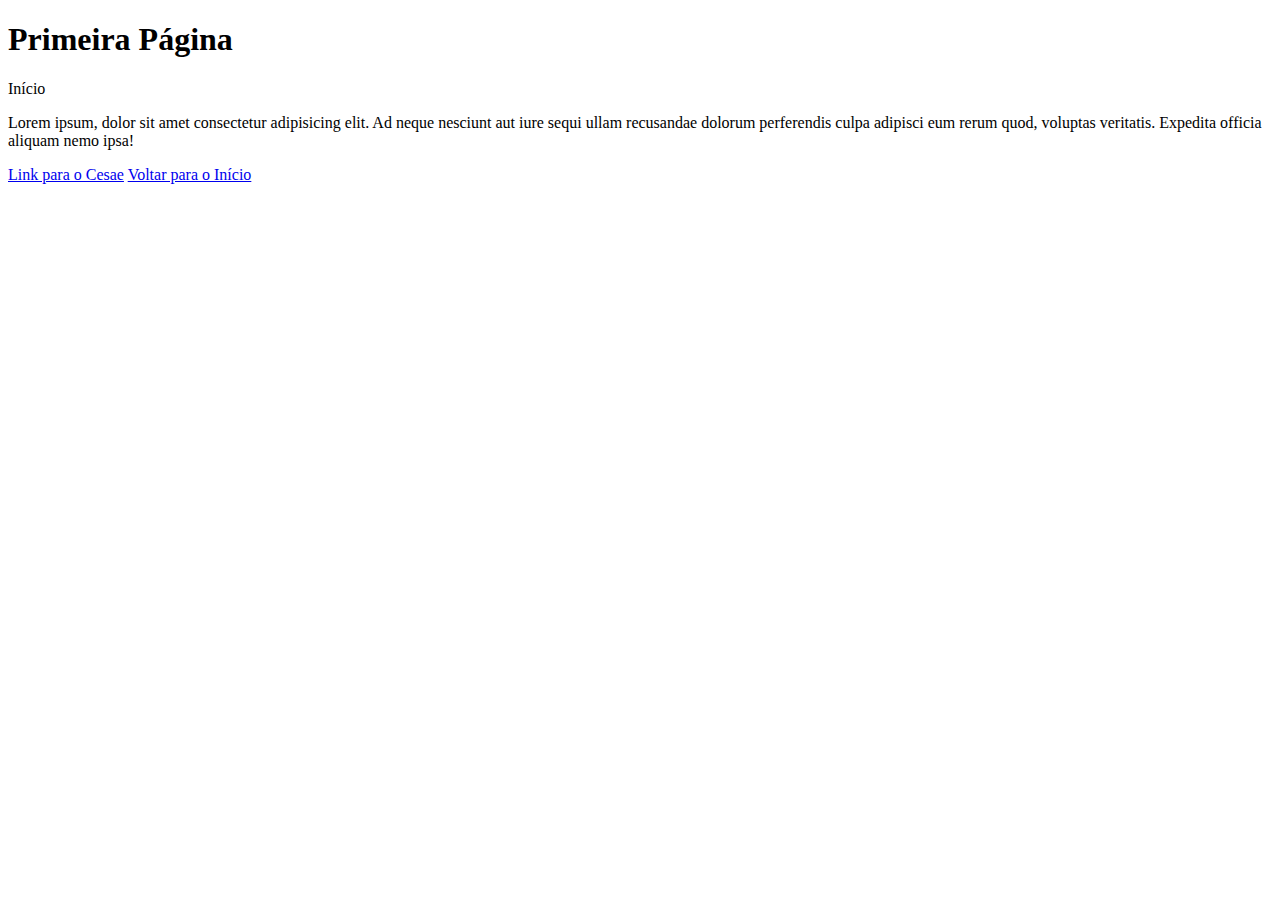
<file: ProgramacaoWeb/FichaPratica01/index.html>
<!DOCTYPE html>
<html lang="en">
<head>
    <meta charset="UTF-8">
    <meta name="viewport" content="width=device-width, initial-scale=1.0">
    <title>Document</title>
</head>
<body>
    <h1>Primeira Página</h1>
    <a name="Topo">Início</a>
    <p>Lorem ipsum, dolor sit amet consectetur adipisicing elit. Ad neque nesciunt aut iure sequi ullam recusandae dolorum perferendis culpa adipisci eum rerum quod, voluptas veritatis. Expedita officia aliquam nemo ipsa!</p>

    <a href= https://cesaedigital.pt/fldrSite/default.aspx target="_blank"> Link para o Cesae</a>

    
    <a href="#Topo">Voltar para o Início</a>

</body>
</html>
</file>
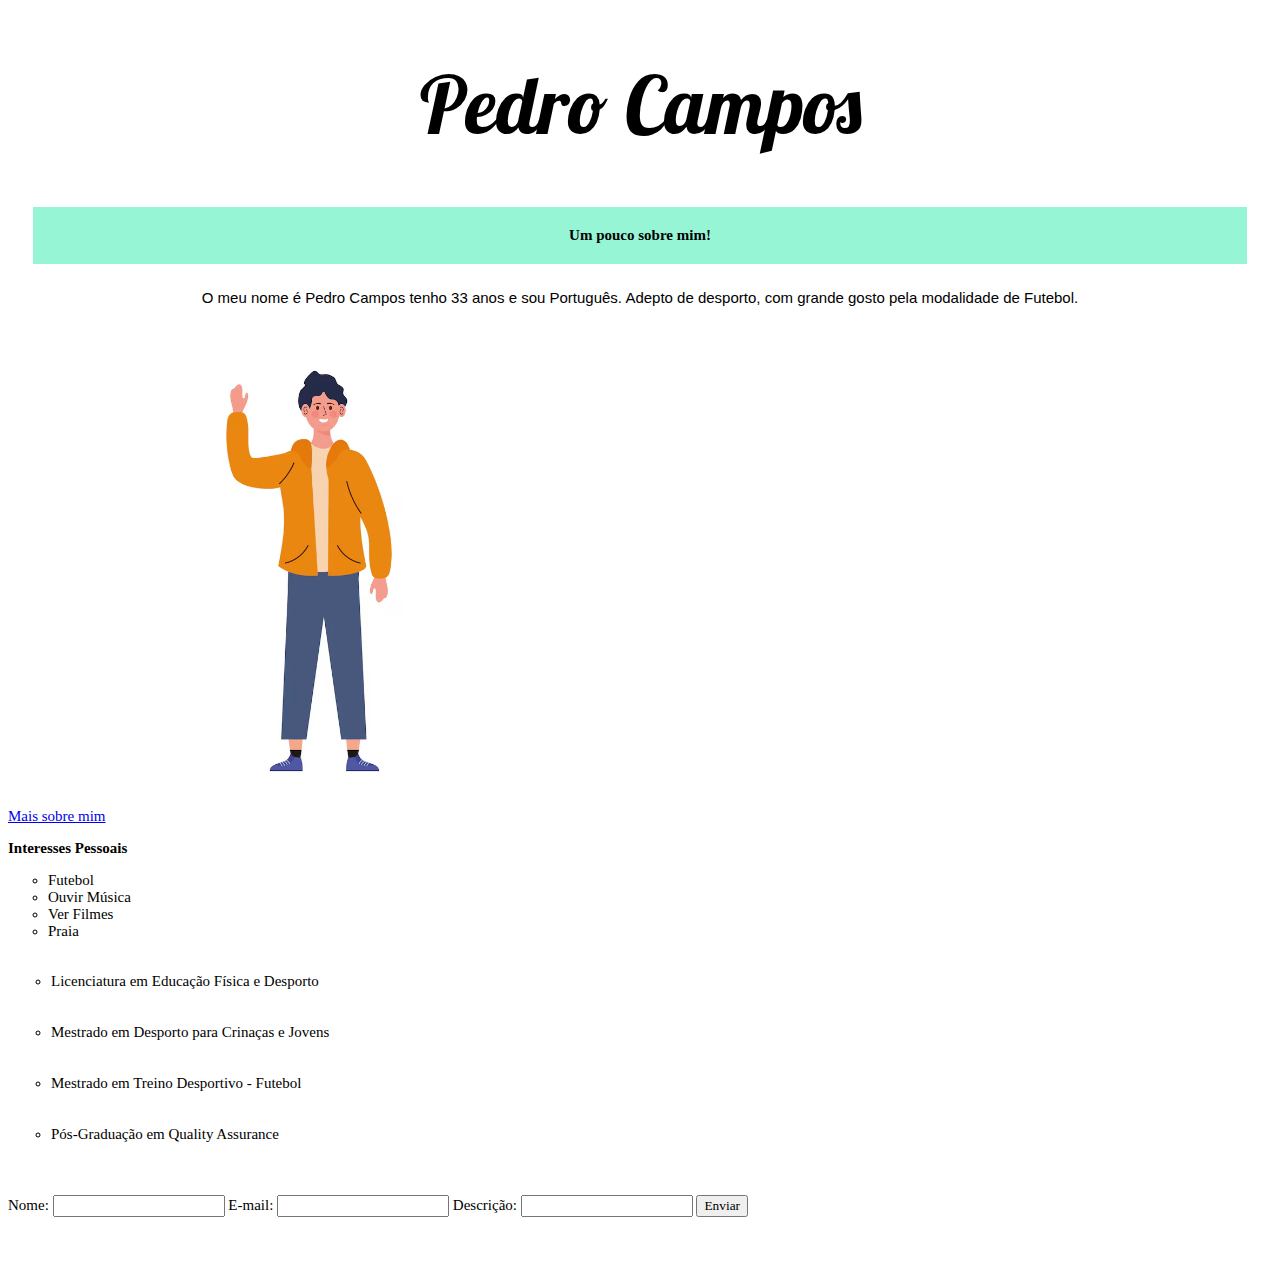
<file: ProgramacaoWeb/FichaPratica02/index.html>
<!DOCTYPE html>
<html lang="pt">

<head>
    <meta charset="UTF-8">
    <meta name="viewport" content="width=device-width, initial-scale=1.0">
    <title>Página Pessoal</title>
    <link rel="stylesheet" href="style.css">

    <!-- Link para a fonte do Google Fonts -->
    <link rel="preconnect" href="https://fonts.googleapis.com">
    <link rel="preconnect" href="https://fonts.gstatic.com" crossorigin>
    <link href="https://fonts.googleapis.com/css2?family=Dancing+Script:wght@400..700&family=Lobster&display=swap"
        rel="stylesheet">
</head>



<div>
<body>
    <h1>Pedro Campos</h1>
    <!-- Parágrafo onde criamos um ID -->
    <p id="me"> <b>Um pouco sobre mim!</b> </p>
    <!-- Parágrafo onde criamos uma classe  -->
    <p class="aboutMe">O meu nome é Pedro Campos tenho 33 anos e sou Português. Adepto de desporto, com grande gosto
        pela modalidade de Futebol.</p>
    <a href="https://www.zerozero.pt/treinador/pedro-campos-/9637" target="_blank">Mais sobre mim</a>
    <img src="../FichaPratica02/homem-com-icone-de-mao-levantada_24877-81630.jpg" alt="Imagem" width="400">
    </div>

    <p><b>Interesses Pessoais</b></p>
    <ul>
        <li style="list-style-type: circle;">Futebol</li>
        <li style="list-style-type: circle;">Ouvir Música</li>
        <li style="list-style-type: circle;">Ver Filmes</li>
        <li style="list-style-type:circle;">Praia</li>
    </ul>

    <table>
        <tr>
            <td>
                <ul>
                    <li style="list-style-type:circle;">Licenciatura em Educação Física e Desporto</li>
                </ul>
            </td>
        </tr>
        <tr>


            <td>
                <ul>
                    <li style=" list-style-type:circle;">Mestrado em Desporto para Crinaças e Jovens</li>
                </ul>
            </td>

        </tr>
        <tr>
            <td>
                <ul>
                    <li style=" list-style-type:circle;">Mestrado em Treino Desportivo - Futebol</li>
                </ul>
            </td>
        </tr>
        <tr>
            <td>
                <ul>
                    <li style=" list-style-type:circle;">Pós-Graduação em Quality Assurance</li>
                </ul>
            </td>
        </tr>

    </table>

    <br><br>

    <form action="processa.php" method="POST">
        <label for="nome">Nome:</label>
        <input type="text" id="nome" name="nome">

        <label for="email">E-mail:</label>
        <input type="text" id="email" name="email">

        <label for="text">Descrição:</label>
        <input type="text" name="text" id="text">
        <input type="submit" value="Enviar">

        <br><br>
        <br><br>

</body>

</html>
</file>
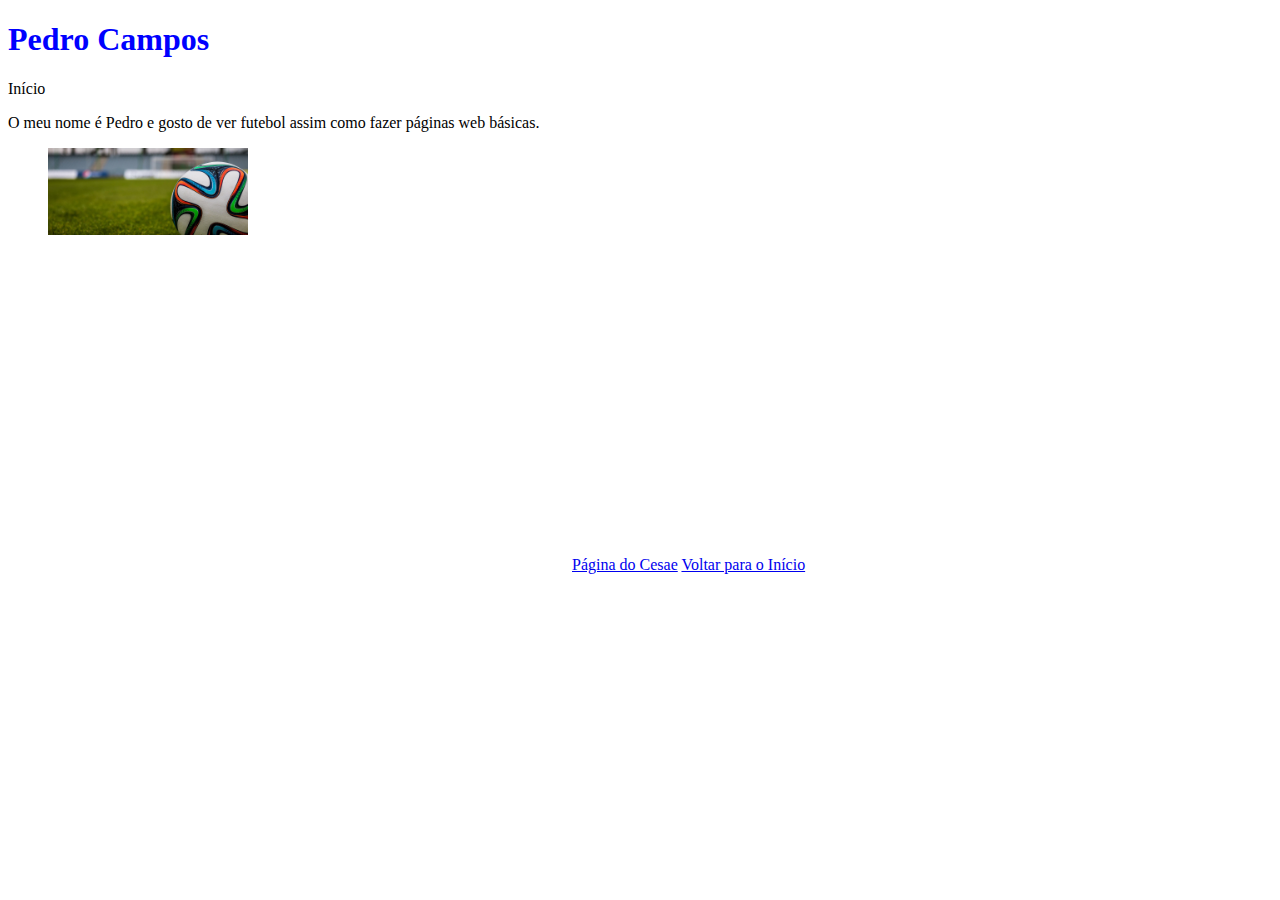
<file: ProgramacaoWeb/FichaPratica01/index02.html>
<!DOCTYPE html>
<html lang="en">
<head>
    <meta charset="UTF-8">
    <meta name="viewport" content="width=device-width, initial-scale=1.0">
    <title>Document</title>
    <link rel="stylesheet" href="">
</head>
<body>
    <h1 style="color:blue;">Pedro Campos</h1>

    
    <a name="Topo">Início</a>
    <p>O meu nome é Pedro e gosto de ver futebol assim como fazer páginas web básicas.</p>
    <figure>
        <img src="./img/versao_02.jpg" alt="Descrição imagem" width="200">
    </figure>

    <iframe width="560" height="315" src="https://www.youtube.com/embed/oijn5T5CYHg?si=sDcTcQRAyffMmVO4" title="YouTube video player" frameborder="0" allow="accelerometer; autoplay; clipboard-write; encrypted-media; gyroscope; picture-in-picture; web-share" referrerpolicy="strict-origin-when-cross-origin" allowfullscreen></iframe>
    

    <a href="https://cesaedigital.pt/fldrSite/default.aspx" > Página do Cesae</a>

    <a href="#Topo">Voltar para o Início</a>
    
    
</body>
</html>
</file>
<file: ProgramacaoWeb/FichaPratica02/style.css>
*{
    margin: 10;
    padding: 10;
    font-family: base;
    box-sizing: border-box;
}


h1{
    color:black;
    font-size: 80px;
    font-family: "Lobster", sans-serif;
    font-weight: 400;
    font-style: normal;
    display: flex;
    justify-content: center;
}


body{
    color: black;
    font-size: 15px;
}

#me{
    background-color: rgb(150, 245, 213);
    color: black;
    font-family:serif;
    margin: 25px;
    padding: 20px;
    display: flex;
    justify-content:center;     
}

.aboutMe{
    color: black;
    font-family: 'Franklin Gothic Medium', 'Arial Narrow', Arial, sans-serif;
    display: flex;
    justify-content: center;
}
</file>
